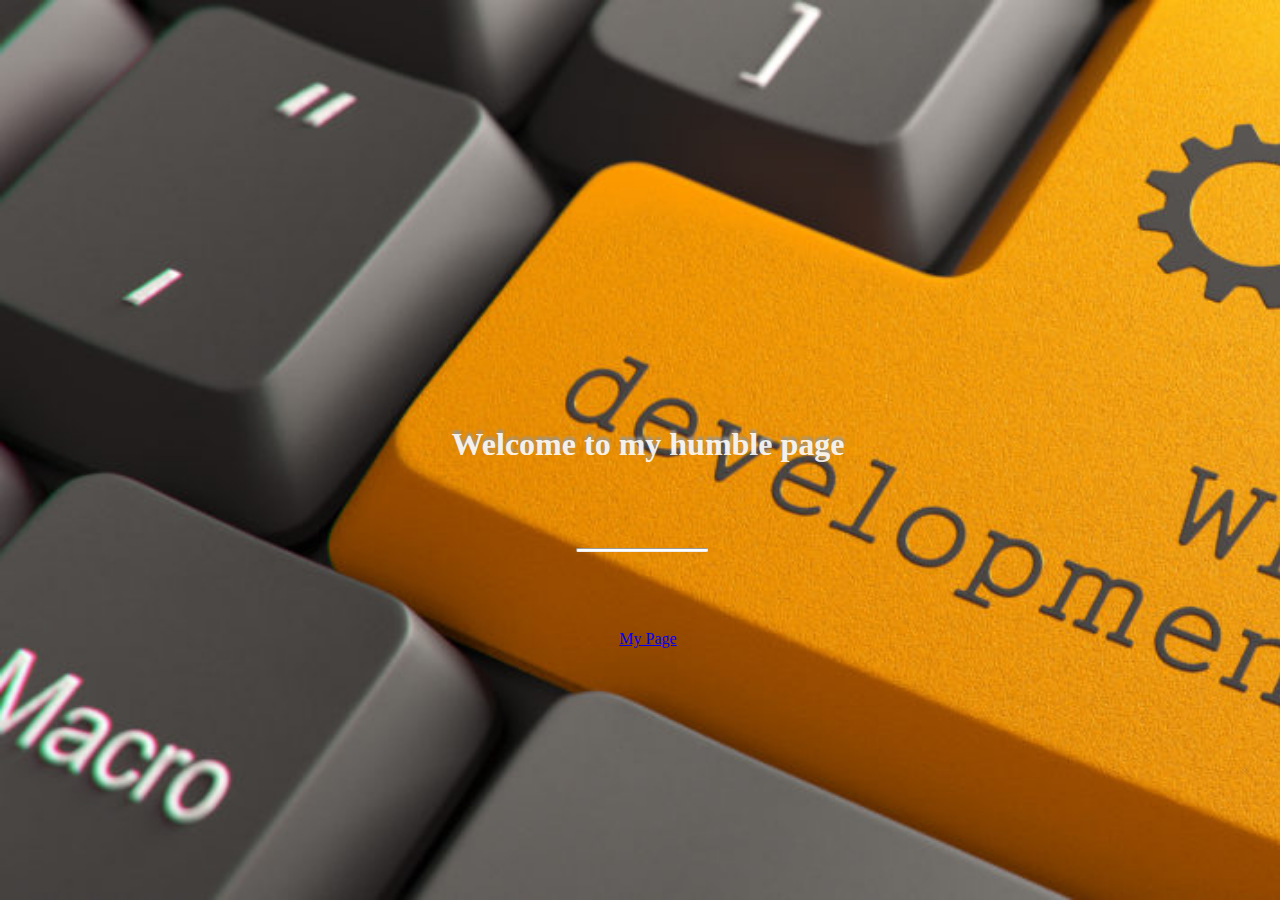
<file: Alvarez Campos/index.html>
<!DOCTYPE html>
<html lang="en">
<meta charset="utf-8">
	<head>
		<title>Landing Page</title>
		<link rel="stylesheet" href="https://stackpath.bootstrapcdn.com/bootstrap/4.1.1/css/bootstrap.min.css" integrity="sha384-WskhaSGFgHYWDcbwN70/dfYBj47jz9qbsMId/iRN3ewGhXQFZCSftd1LZCfmhktB" crossorigin="anonymous">	
		<meta name="viewport" content="width=device-width, initial-scale=1, shrink-to-fit=no">
		<link href="https://fonts.googleapis.com/css?family=Lato|Source+Sans+Pro" rel="stylesheet">
		<link rel="shortcut icon" type="image/x-icon" href="Icons/main.ico">
		<link rel="stylesheet" type="text/css" href="Css/style.css"> 
	</head>
	<body>
		<header>
			<div>				
				<h1>
					<strong class="title">Welcome to my humble page</strong>				
				</h1>
				<hr class="line">			
			</div>
			<div class="button">
				<a class="btn btn-warning" href="Html/home.html" role="button">My Page</a>
			</div>	
	  </header>
		<script src="https://code.jquery.com/jquery-3.3.1.slim.min.js" integrity="sha384-q8i/X+965DzO0rT7abK41JStQIAqVgRVzpbzo5smXKp4YfRvH+8abtTE1Pi6jizo" crossorigin="anonymous"></script>
    <script src="https://cdnjs.cloudflare.com/ajax/libs/popper.js/1.14.3/umd/popper.min.js" integrity="sha384-ZMP7rVo3mIykV+2+9J3UJ46jBk0WLaUAdn689aCwoqbBJiSnjAK/l8WvCWPIPm49" crossorigin="anonymous"></script>
    <script src="https://stackpath.bootstrapcdn.com/bootstrap/4.1.2/js/bootstrap.min.js" integrity="sha384-o+RDsa0aLu++PJvFqy8fFScvbHFLtbvScb8AjopnFD+iEQ7wo/CG0xlczd+2O/em" crossorigin="anonymous"></script>
	</body>
</html>
</file>
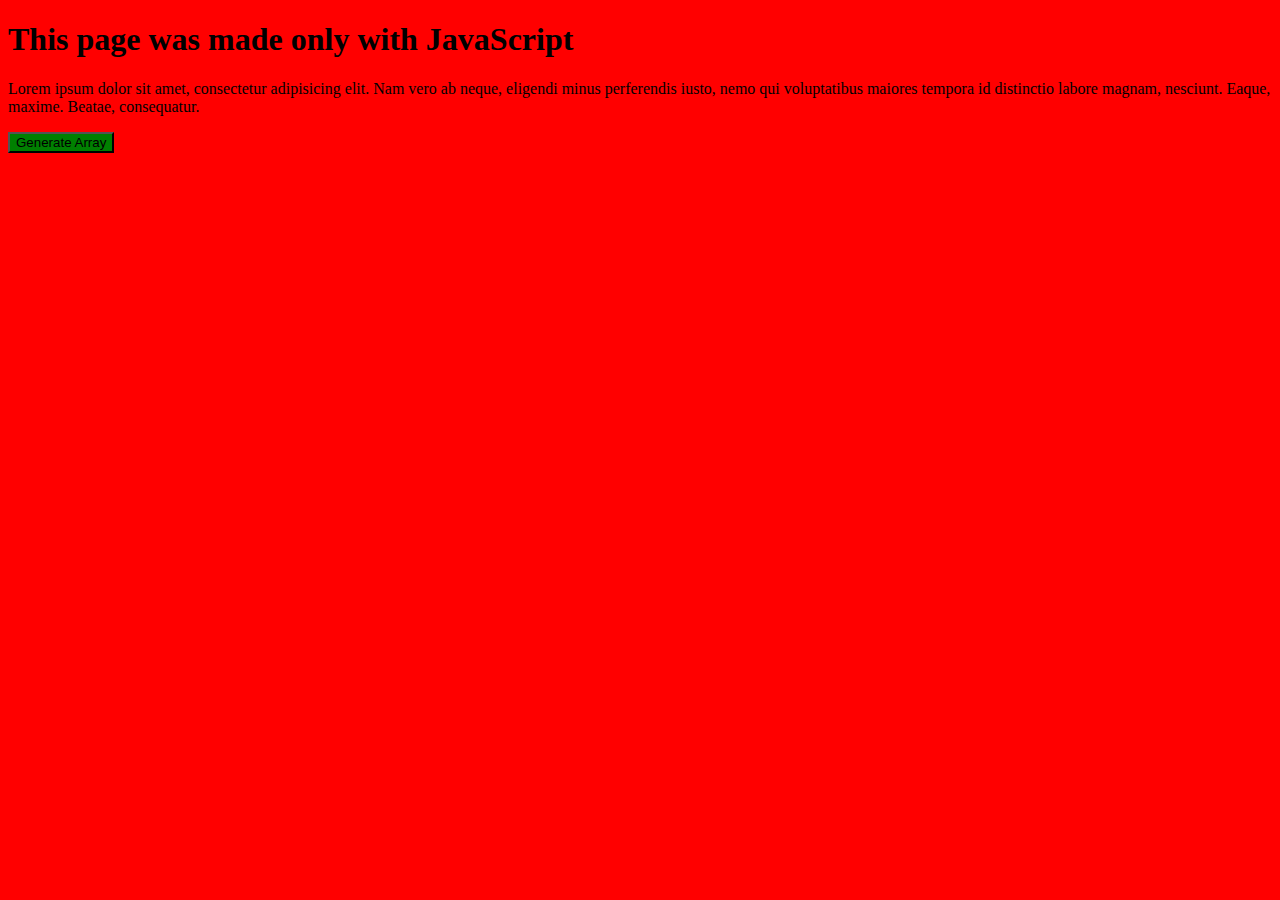
<file: Alvarez Campos Ej2/jsPage.html>
<!DOCTYPE html>
<html lang="en">
<head>
  <meta charset="UTF-8">
  <title>Document</title>
</head>
<body id= "app">  
</body>
<script>
  const h1 = document.createElement('h1');
  const title = document.createTextNode('This page was made only with JavaScript')
  h1.appendChild(title);
  const p = document.createElement('p');
  const text = document.createTextNode('Lorem ipsum dolor sit amet, consectetur adipisicing elit. Nam vero ab neque, eligendi minus perferendis iusto, nemo qui voluptatibus maiores tempora id distinctio labore magnam, nesciunt. Eaque, maxime. Beatae, consequatur.')
  p.appendChild(text);
  const button = document.createElement('button');
  const content = document.createTextNode('Generate Array');
  button.appendChild(content); 

  const array = {
    persons:[
      {name:'Carl Carson', id:1},
      {name:'Cosme Fulanito', id:2},
      {name:'Juan Topo', id:3}
    ]
  } 

  button.addEventListener("click",() =>{    
    for (let i = 0; i < array.persons.length; i++) {
      let x =document.createElement('p');
      x.innerHTML=`Name: ${array.persons[i].name} - Id: ${array.persons[i].id}`;  
      x.style.cssText = "color: blue; border: 1px solid black";     
      p.appendChild(x);
    }
  }) 
  //render + styling
  const element = document.getElementById("app");
  h1.style.textColor = 'blue';
  element.style.backgroundColor = 'red';
  button.style.backgroundColor = 'green';
  element.appendChild(h1);
  element.appendChild(p);
  element.appendChild(button);
</script>
</html>
</file>
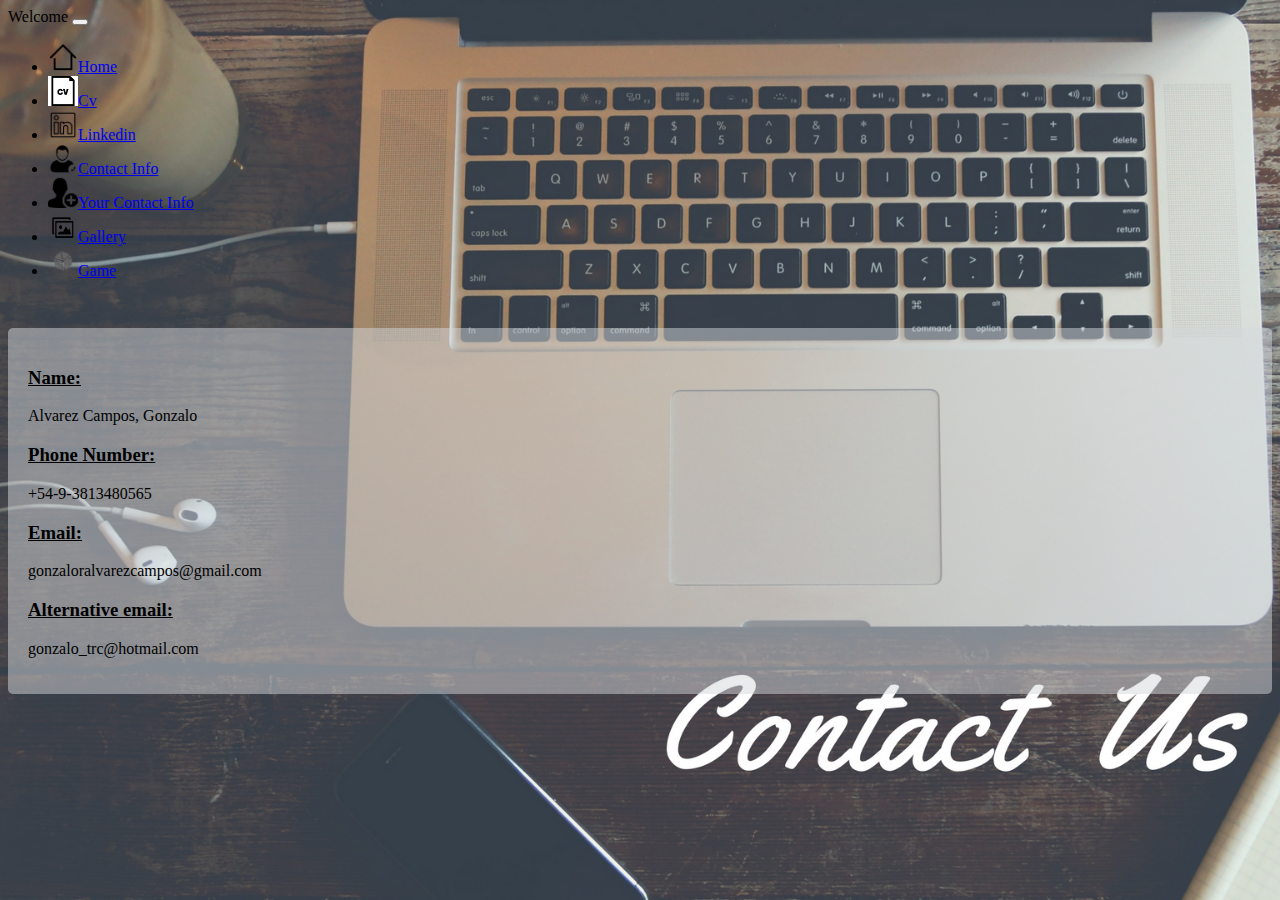
<file: Alvarez Campos/Html/contact.html>
<!DOCTYPE html>
<html lang="en">
<meta charset="utf-8">
<head>
	<title>Contact Information</title>
  <meta name="viewport" content="width=device-width, initial-scale=1, shrink-to-fit=no">
  <link rel="stylesheet" href="https://stackpath.bootstrapcdn.com/bootstrap/4.1.1/css/bootstrap.min.css" integrity="sha384-WskhaSGFgHYWDcbwN70/dfYBj47jz9qbsMId/iRN3ewGhXQFZCSftd1LZCfmhktB" crossorigin="anonymous">
  <link rel="shortcut icon" type="image/x-icon" href="../Icons/main.ico">
  <link rel="stylesheet" type="text/css" href="../Css/contact.css">
</head>
<body>
  <header>
    <!--bootstrap button-->
      <nav class="navbar navbar-expand-lg navbar-light bg-light"> 
        <a class="navbar-brand">Welcome</a>     
        <button class="navbar-toggler" type="button" data-toggle="collapse" data-target="#navbarSupportedContent" aria-controls="navbarSupportedContent" aria-expanded="false" aria-label="Toggle navigation">          
          <span class="navbar-toggler-icon"></span>
          </button>
          <div class="collapse navbar-collapse" id="navbarSupportedContent">
          <ul class="navbar-nav mr-auto">
            <li class="nav-item">
              <a class="nav-link" href="home.html">
                <img src="../Icons/houseIcon.png" width="30" height="30" title="Go to Home" name="Home">Home
              </a>
            </li>
            <li class="nav-item">
              <a class="nav-link" href="cv.html" title="Take a look at my Cv" name="Cv">
                <img src="../Icons/cvIcon.png" width="30" height="30">Cv
              </a>
            </li>
            <li class="nav-item">
              <a class="nav-link" href="https://www.linkedin.com/in/gonzaloalvarezcampos/" title="My Linkedin Profile" name="Linkedin Profile" target="_blank">
                <img src="../Icons/linkedinIcon.png" width="30" height="30">Linkedin
              </a>
            </li>
            <li class="nav-item active">
              <a class="nav-link" href="contact.html" title="Here is my contact info" name="Contact Info">
                <img src="../Icons/contactIcon.png" width="30" height="30">Contact Info
              </a>
            </li>
            <li class="nav-item">
              <a class="nav-link" href="register.html" title="Leave your contact info" name="Your Contact Info">
                <img src="../Icons/registerIcon.png" width="30" height="30">Your Contact Info
              </a>
            </li>
            <li class="nav-item">
              <a class="nav-link" href="gallery.html" title="A few photos" name="Gallery">
                <img src="../Icons/galleryIcon.png" width="30" height="30">Gallery
              </a>       
            </li>
            <li class="nav-item">
              <a class="nav-link" href="../Dices/game.html" title="Lets play a game" name="Game">
                <img src="../Icons/gameIcon.png" width="30" height="30">Game
              </a>                  
            </li>       
          </ul>
        </div>
      </nav>
      <!---->     
  </header>
  <div class="container">
    <div class="row">
      <div class="col-sm-12">
        <h3>Name:</h3>
        <p>Alvarez Campos, Gonzalo</p>        
      </div>
      <div class="col-sm-12">
        <h3>Phone Number:</h3>
        <p>+54-9-3813480565</p>
      </div>
      <div class="col-sm-12">
        <h3>Email:</h3>
        <p>gonzaloralvarezcampos@gmail.com</p>
      </div>
      <div class="col-sm-12">
        <h3>Alternative email:</h3>
        <p>gonzalo_trc@hotmail.com</p>
      </div>
    </div>    
  </div>  
  <script src="https://code.jquery.com/jquery-3.3.1.slim.min.js" integrity="sha384-q8i/X+965DzO0rT7abK41JStQIAqVgRVzpbzo5smXKp4YfRvH+8abtTE1Pi6jizo" crossorigin="anonymous"></script>
  <script src="https://cdnjs.cloudflare.com/ajax/libs/popper.js/1.14.3/umd/popper.min.js" integrity="sha384-ZMP7rVo3mIykV+2+9J3UJ46jBk0WLaUAdn689aCwoqbBJiSnjAK/l8WvCWPIPm49" crossorigin="anonymous"></script>
  <script src="https://stackpath.bootstrapcdn.com/bootstrap/4.1.2/js/bootstrap.min.js" integrity="sha384-o+RDsa0aLu++PJvFqy8fFScvbHFLtbvScb8AjopnFD+iEQ7wo/CG0xlczd+2O/em" crossorigin="anonymous"></script>
</body>
</html>
</file>
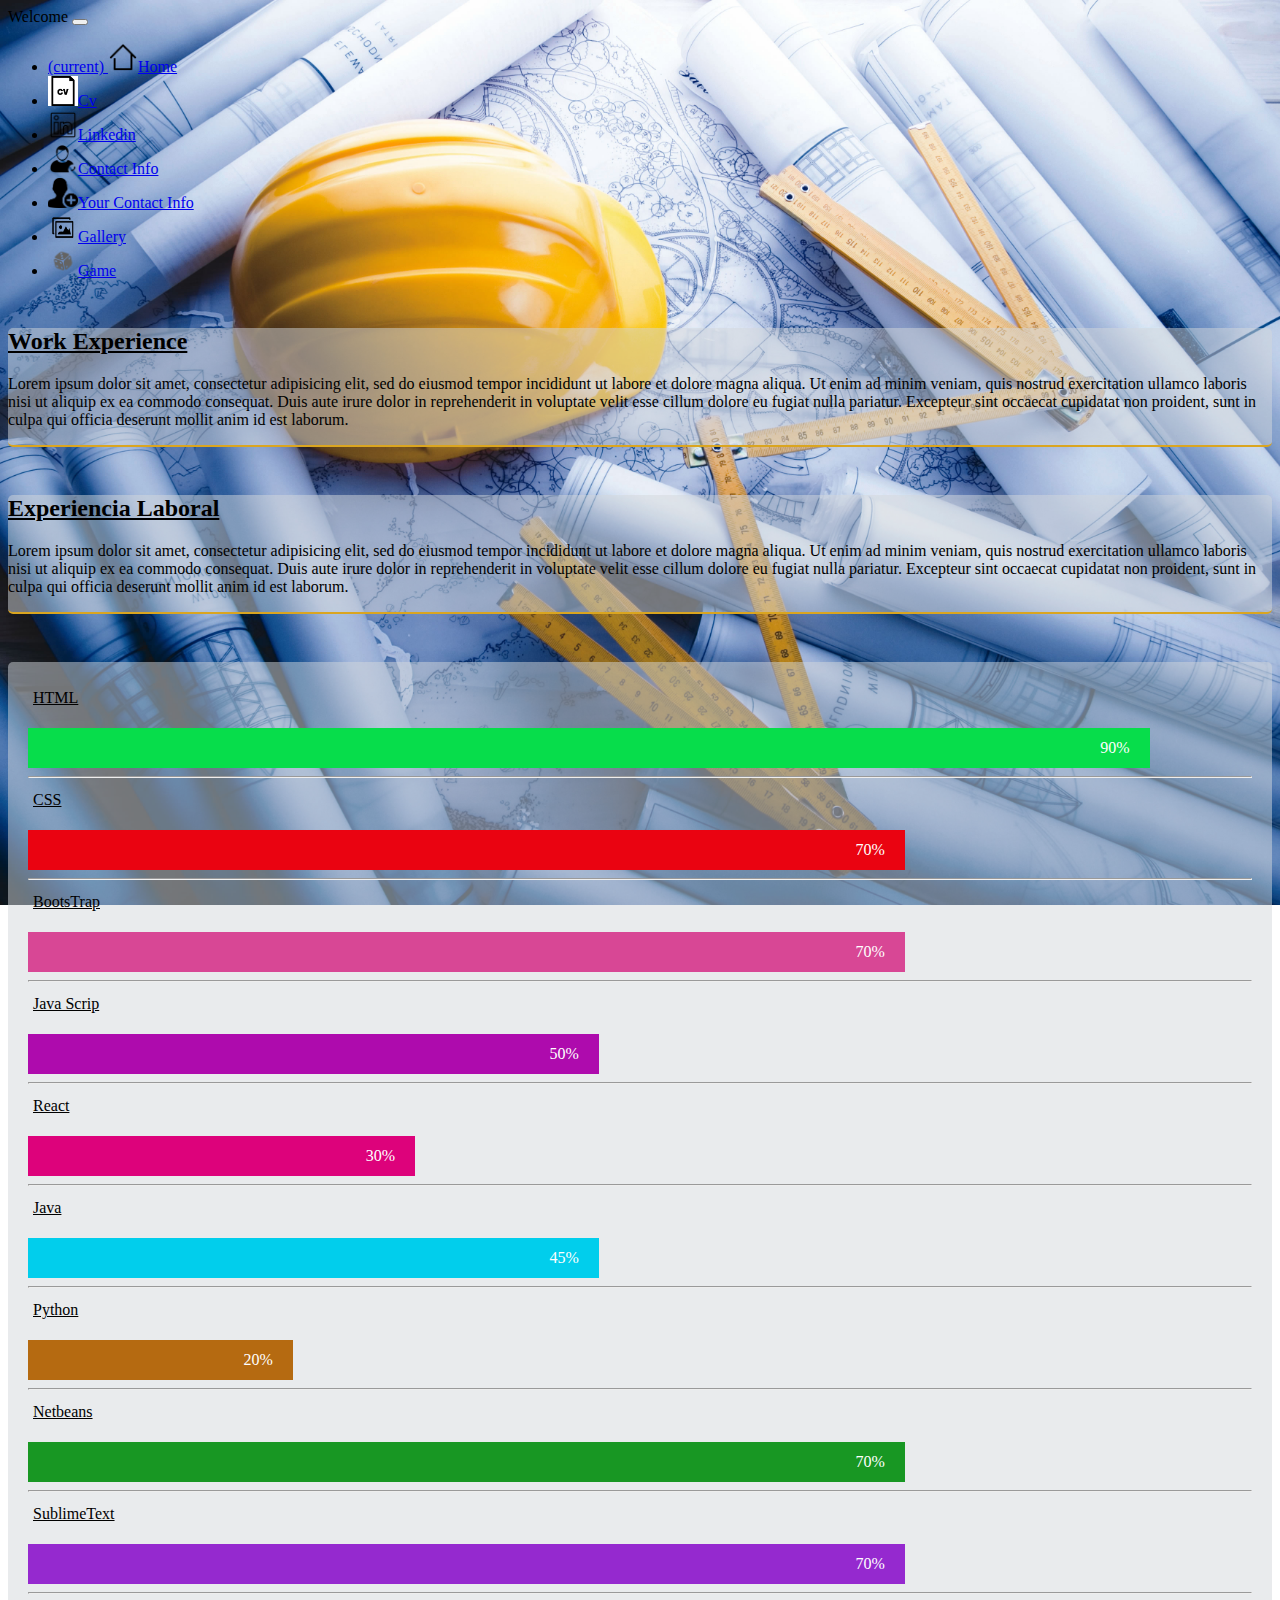
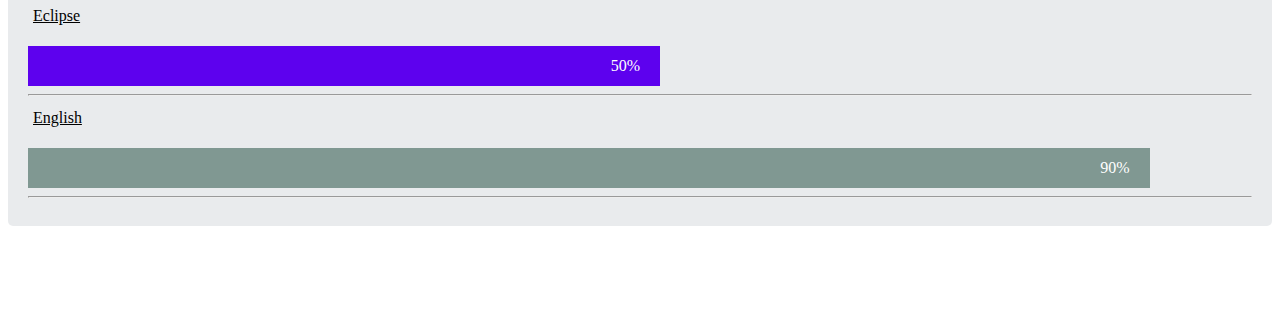
<file: Alvarez Campos/Html/cv.html>
<!DOCTYPE html>
<html lang="en">
<meta charset="utf-8">
<head>
	<title>My Cv</title>
	<meta name="viewport" content="width=device-width, initial-scale=1, shrink-to-fit=no">
	<link rel="stylesheet" href="https://stackpath.bootstrapcdn.com/bootstrap/4.1.1/css/bootstrap.min.css" integrity="sha384-WskhaSGFgHYWDcbwN70/dfYBj47jz9qbsMId/iRN3ewGhXQFZCSftd1LZCfmhktB" crossorigin="anonymous">
  <link rel="shortcut icon" type="image/x-icon" href="../Icons/main.ico">
	<link rel="stylesheet" type="text/css" href="../Css/cvStyle.css">
</head>
<body>	
	<header><!--used in html5, gives order and structure to the code-->
			<!--bootstrap button-->
			<nav class="navbar navbar-expand-lg navbar-light bg-light">	
				<a class="navbar-brand">Welcome</a>			
				<button class="navbar-toggler" type="button" data-toggle="collapse" data-target="#navbarSupportedContent" aria-controls="navbarSupportedContent" aria-expanded="false" aria-label="Toggle navigation">
			    <span class="navbar-toggler-icon"></span>
			  	</button>

			  	<div class="collapse navbar-collapse" id="navbarSupportedContent">
			    <ul class="navbar-nav mr-auto">
			      <li class="nav-item">
			        <a class="nav-link" href="home.html"><span class="sr-only">(current)</span>
			        	<img src="../Icons/houseIcon.png" width="30" height="30" title="Go to Home" name="Home">Home
			        </a>
			      </li>
			      <li class="nav-item active">
			        <a class="nav-link" href="cv.html" title="Take a look at my Cv" name="Cv">
			        	<img src="../Icons/cvIcon.png" width="30" height="30">Cv
			        </a>
			      </li>
			      <li class="nav-item">
			        <a class="nav-link" href="https://www.linkedin.com/in/gonzaloalvarezcampos/" title="My Linkedin Profile" name="Linkedin Profile" target="_blank">
			        	<img src="../Icons/linkedinIcon.png" width="30" height="30">Linkedin
			        </a>
			      </li>
			      <li class="nav-item">
			        <a class="nav-link" href="contact.html" title="Here is my contact info" name="Contact Info">
			        	<img src="../Icons/contactIcon.png" width="30" height="30">Contact Info
			        </a>
			      </li>
			      <li class="nav-item">
			        <a class="nav-link" href="register.html" title="Leave your contact info" name="Your Contact Info">
			        	<img src="../Icons/registerIcon.png" width="30" height="30">Your Contact Info
			        </a>
			       </li>
			      <li class="nav-item">
			        <a class="nav-link" href="gallery.html" title="A few photos" name="Gallery">
			        	<img src="../Icons/galleryIcon.png" width="30" height="30">Gallery
			        </a>	      
			      </li>
			      <li class="nav-item">
			        <a class="nav-link" href="../Dices/game.html" title="Lets play a game" name="Game">
			        	<img src="../Icons/gameIcon.png" width="30" height="30">Game
			        </a>			            
			      </li>	      
			    </ul>			    
			  </div>
			</nav>
			<!---->			
	</header>		
	<div class="container">
		<div class="row" id="row1">
			<div class="col-12">
				<article>
					<h2>Work Experience</h2>
					<p>
						Lorem ipsum dolor sit amet, consectetur adipisicing elit, sed do eiusmod
						tempor incididunt ut labore et dolore magna aliqua. Ut enim ad minim veniam,
						quis nostrud exercitation ullamco laboris nisi ut aliquip ex ea commodo
						consequat. Duis aute irure dolor in reprehenderit in voluptate velit esse
						cillum dolore eu fugiat nulla pariatur. Excepteur sint occaecat cupidatat non
						proident, sunt in culpa qui officia deserunt mollit anim id est laborum.
					</p>
				</article>				
			</div>
		</div>
		<div class="row" id="row2">
			<div class="col-12">
				<article>
					<h2>Experiencia Laboral</h2>
					<p>
						Lorem ipsum dolor sit amet, consectetur adipisicing elit, sed do eiusmod
						tempor incididunt ut labore et dolore magna aliqua. Ut enim ad minim veniam,
						quis nostrud exercitation ullamco laboris nisi ut aliquip ex ea commodo
						consequat. Duis aute irure dolor in reprehenderit in voluptate velit esse
						cillum dolore eu fugiat nulla pariatur. Excepteur sint occaecat cupidatat non
						proident, sunt in culpa qui officia deserunt mollit anim id est laborum.
					</p>
				</article>
			</div>			
		</div>
	</div>	
	<div class="container" id="bar">
		<p>HTML</p>		
		<div class="container">
			<div class="skills html">90%</div>
		</div>
		<hr>
		<p>CSS</p>	
		<div class="container">
			<div class="skills css">70%</div>
		</div>
		<hr>
		<p>BootsTrap</p>		
		<div class="container">
			<div class="skills boots">70%</div>
		</div>
		<hr>
		<p>Java Scrip</p>
		<div class="container">
			<div class="skills js">50%</div>
		</div>
		<hr>
		<p>React</p>
		<div class="container">
			<div class="skills react">30%</div>
		</div>
		<hr>
		<p>Java</p>
		<div class="container">
			<div class="skills java">45%</div>
		</div>
		<hr>
	    <p>Python</p>
	    <div class="container">
	      <div class="skills python">20%</div>      
	    </div>
	    <hr>
		<p>Netbeans</p>
		<div class="container">
			<div class="skills netbeans">70%</div>
		</div>
		<hr>
		<p>SublimeText</p>
		<div class="container">
			<div class="skills sublimetext">70%</div>
		</div>
		<hr>
		<p>Eclipse</p>
		<div class="container">
			<div class="skills eclipse">50%</div>
		</div>
		<hr>
	    <p>English</p>
	    <div class="container">
	      <div class="skills english">90%</div>      
	    </div>
	    <hr>
	</div>
	<footer>
		<p>Gonzalo Alvarez Campos - 2018</p>
	</footer>
	<script src="https://code.jquery.com/jquery-3.3.1.slim.min.js" integrity="sha384-q8i/X+965DzO0rT7abK41JStQIAqVgRVzpbzo5smXKp4YfRvH+8abtTE1Pi6jizo" crossorigin="anonymous"></script>
  <script src="https://cdnjs.cloudflare.com/ajax/libs/popper.js/1.14.3/umd/popper.min.js" integrity="sha384-ZMP7rVo3mIykV+2+9J3UJ46jBk0WLaUAdn689aCwoqbBJiSnjAK/l8WvCWPIPm49" crossorigin="anonymous"></script>
  <script src="https://stackpath.bootstrapcdn.com/bootstrap/4.1.2/js/bootstrap.min.js" integrity="sha384-o+RDsa0aLu++PJvFqy8fFScvbHFLtbvScb8AjopnFD+iEQ7wo/CG0xlczd+2O/em" crossorigin="anonymous"></script>	
</body>
</html>
</file>
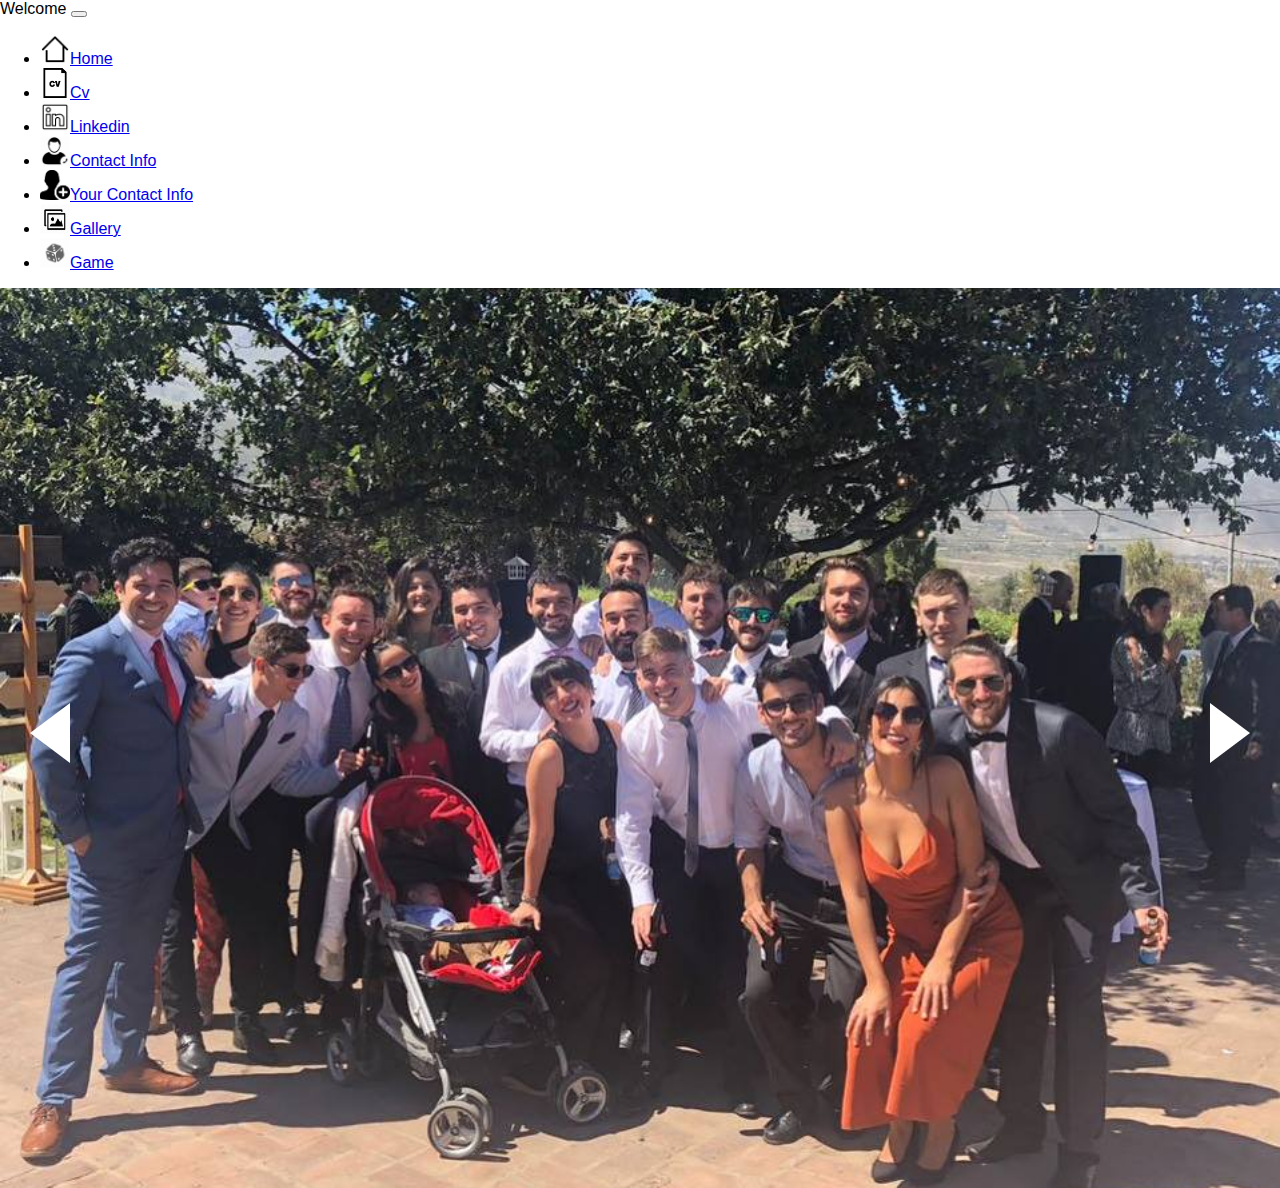
<file: Alvarez Campos/Html/gallery.html>
<!DOCTYPE html>
<html lang="en">
<meta charset="utf-8">
<head>
	<title>My Photos</title>
	<meta name="viewport" content="width=device-width, initial-scale=1, shrink-to-fit=no">
  <link rel="stylesheet" href="https://stackpath.bootstrapcdn.com/bootstrap/4.1.1/css/bootstrap.min.css" integrity="sha384-WskhaSGFgHYWDcbwN70/dfYBj47jz9qbsMId/iRN3ewGhXQFZCSftd1LZCfmhktB" crossorigin="anonymous">
  <link rel="shortcut icon" type="image/x-icon" href="../Icons/main.ico">
  <link rel="stylesheet" type="text/css" href="../Css/gallery.css">
</head>
<body>
  <header><!--used in html5, gives order and structure to the code-->
      <!--bootstrap button-->
      <nav class="navbar navbar-expand-lg sticky-top navbar-light bg-light"> 
        <a class="navbar-brand">Welcome</a>     
        <button class="navbar-toggler" type="button" data-toggle="collapse" data-target="#navbarSupportedContent" aria-controls="navbarSupportedContent" aria-expanded="false" aria-label="Toggle navigation">          
          <span class="navbar-toggler-icon"></span>
          </button>
          <div class="collapse navbar-collapse" id="navbarSupportedContent">
          <ul class="navbar-nav mr-auto">
            <li class="nav-item">
              <a class="nav-link" href="home.html">
                <img src="../Icons/houseIcon.png" width="30" height="30" title="Go to Home" name="Home">Home
              </a>
            </li>
            <li class="nav-item">
              <a class="nav-link" href="cv.html" title="Take a look at my Cv" name="Cv">
                <img src="../Icons/cvIcon.png" width="30" height="30">Cv
              </a>
            </li>
            <li class="nav-item">
              <a class="nav-link" href="https://www.linkedin.com/in/gonzaloalvarezcampos/" title="My Linkedin Profile" name="Linkedin Profile" target="_blank">
                <img src="../Icons/linkedinIcon.png" width="30" height="30">Linkedin
              </a>
            </li>
            <li class="nav-item">
              <a class="nav-link" href="contact.html" title="Here is my contact info" name="Contact Info">
                <img src="../Icons/contactIcon.png" width="30" height="30">Contact Info
              </a>
            </li>
            <li class="nav-item">
              <a class="nav-link" href="register.html" title="Leave your contact info" name="Your Contact Info">
                <img src="../Icons/registerIcon.png" width="30" height="30">Your Contact Info
              </a>
            </li>
            <li class="nav-item active">
              <a class="nav-link" href="gallery.html" title="A few photos" name="Gallery">
                <img src="../Icons/galleryIcon.png" width="30" height="30">Gallery
              </a>                   
            </li>
            <li class="nav-item">
              <a class="nav-link" href="../Dices/game.html" title="Lets play a game" name="Game">
                <img src="../Icons/gameIcon.png" width="30" height="30">Game
              </a>                  
            </li>       
          </ul>
        </div>
      </nav>
      <!---->      
  </header>
  <div class="wrap">
    <div id="arrow-left" class="arrow"></div>
      <div id="slider">
        <div class="slide slide1">
          <div class="slide-content">        
          </div>
        </div>        
        <div class="slide slide3">
          <div class="slide-content">        
          </div>
        </div>
        <div class="slide slide4">
          <div class="slide-content">
          </div>
        </div>
      </div>
    <div id="arrow-right" class="arrow"></div>
  </div>   
  <script src="https://code.jquery.com/jquery-3.3.1.slim.min.js" integrity="sha384-q8i/X+965DzO0rT7abK41JStQIAqVgRVzpbzo5smXKp4YfRvH+8abtTE1Pi6jizo" crossorigin="anonymous"></script>
  <script src="https://cdnjs.cloudflare.com/ajax/libs/popper.js/1.14.3/umd/popper.min.js" integrity="sha384-ZMP7rVo3mIykV+2+9J3UJ46jBk0WLaUAdn689aCwoqbBJiSnjAK/l8WvCWPIPm49" crossorigin="anonymous"></script>
  <script src="https://stackpath.bootstrapcdn.com/bootstrap/4.1.2/js/bootstrap.min.js" integrity="sha384-o+RDsa0aLu++PJvFqy8fFScvbHFLtbvScb8AjopnFD+iEQ7wo/CG0xlczd+2O/em" crossorigin="anonymous"></script>
  <script type="text/javascript" src="../Js/gallery.js"></script>
</body>
</html>
</file>
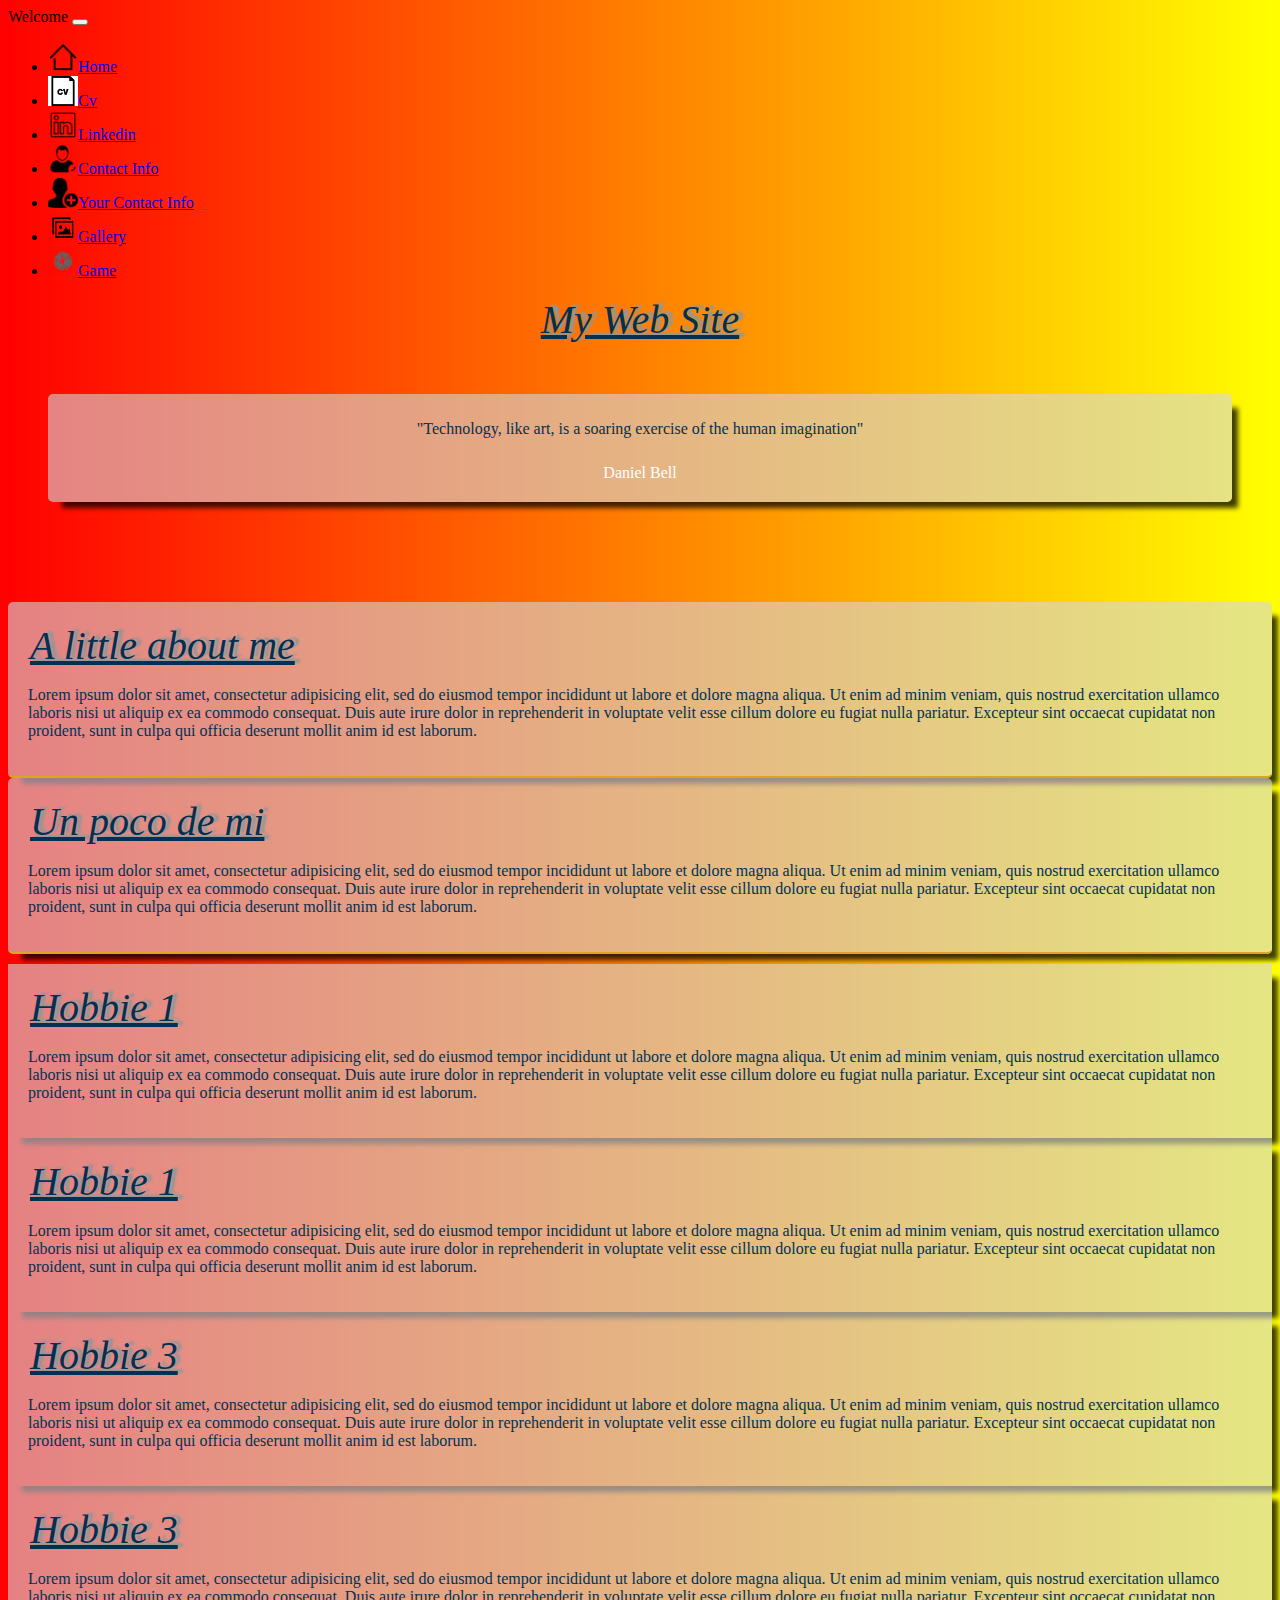
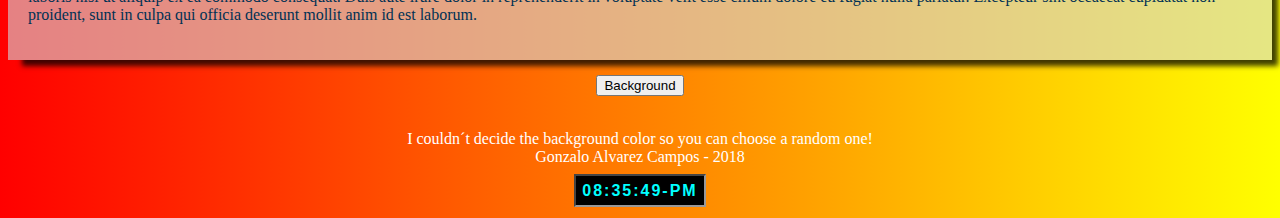
<file: Alvarez Campos/Html/home.html>
<!DOCTYPE html>
<html lang="en">
<meta charset="utf-8">
<head>
	<meta name="viewport" content="width=device-width, initial-scale=1, shrink-to-fit=no">
	<link rel="stylesheet" href="https://stackpath.bootstrapcdn.com/bootstrap/4.1.1/css/bootstrap.min.css" integrity="sha384-WskhaSGFgHYWDcbwN70/dfYBj47jz9qbsMId/iRN3ewGhXQFZCSftd1LZCfmhktB" crossorigin="anonymous">
  <link rel="shortcut icon" type="image/x-icon" href="../Icons/main.ico">
	<link rel="stylesheet" type="text/css" href="../Css/home.css">
	<title>Welcome to my Page</title>
</head>
<body id="gradient">
	<header><!--used in html5, gives order and structure to the code-->
			<!--bootstrap button-->
			<nav class="navbar navbar-expand-lg navbar-light bg-light">	
				<a class="navbar-brand">Welcome</a>			
				<button class="navbar-toggler" type="button" data-toggle="collapse" data-target="#navbarSupportedContent" aria-controls="navbarSupportedContent" aria-expanded="false" aria-label="Toggle navigation">					
			    <span class="navbar-toggler-icon"></span>
			  	</button>

			  	<div class="collapse navbar-collapse" id="navbarSupportedContent">
			    <ul class="navbar-nav mr-auto">
			      <li class="nav-item active">
			        <a class="nav-link" href="home.html">
			        	<img src="../Icons/houseIcon.png" width="30" height="30" title="Go to Home" name="Home">Home
			        </a>
			      </li>
			      <li class="nav-item">
			        <a class="nav-link" href="cv.html" title="Take a look at my Cv" name="Cv">
			        	<img src="../Icons/cvIcon.png" width="30" height="30">Cv
			        </a>
			      </li>
			      <li class="nav-item">
			        <a class="nav-link" href="https://www.linkedin.com/in/gonzaloalvarezcampos/" title="My Linkedin Profile" name="Linkedin Profile" target="_blank">
			        	<img src="../Icons/linkedinIcon.png" width="30" height="30">Linkedin
			        </a>
			      </li>
			      <li class="nav-item">
			        <a class="nav-link" href="contact.html" title="Here is my contact info" name="Contact Info">
			        	<img src="../Icons/contactIcon.png" width="30" height="30">Contact Info
			        </a>
			      </li>
			      <li class="nav-item">
			        <a class="nav-link" href="register.html" title="Leave your contact info" name="Your Contact Info">
			        	<img src="../Icons/registerIcon.png" width="30" height="30">Your Contact Info
			        </a>
			       </li>	
			      <li class="nav-item">
			        <a class="nav-link" href="gallery.html" title="A few photos" name="Gallery">
			        	<img src="../Icons/galleryIcon.png" width="30" height="30">Gallery
			        </a>			            
			      </li>
			      <li class="nav-item">
			        <a class="nav-link" href="../Dices/game.html" title="Lets play a game" name="Game">
			        	<img src="../Icons/gameIcon.png" width="30" height="30">Game
			        </a>			            
			      </li>	      
			    </ul>			    
			  </div>
			</nav>
			<!---->
			<h1>My Web Site</h1>
	</header>
	<!--container class, sets up the layout-->
  <div class="container blockquote" id="quote">
    <blockquote>
      <p>"Technology, like art, is a soaring exercise of the human imagination"</p>
      <footer class="blockquote-footer">Daniel Bell</footer>
    </blockquote>      
  </div>
	<div class="container" id="main">
		<!--creates the first row, with x numbers of columns inside-->
		<div class="row" id="row1">
			<!--extra small grid with 6 columns-->
			<div class="col-ms-12 col-md-6"> 
				<article id="article1">
					<h2>A little about me</h2>
					<p>
						Lorem ipsum dolor sit amet, consectetur adipisicing elit, sed do eiusmod
						tempor incididunt ut labore et dolore magna aliqua. Ut enim ad minim veniam,
						quis nostrud exercitation ullamco laboris nisi ut aliquip ex ea commodo
						consequat. Duis aute irure dolor in reprehenderit in voluptate velit esse
						cillum dolore eu fugiat nulla pariatur. Excepteur sint occaecat cupidatat non
						proident, sunt in culpa qui officia deserunt mollit anim id est laborum.
					</p>
				</article>
			</div>
			<div class="col-ms-12 col-md-6">
				<article id="article2">
					<h2>Un poco de mi</h2>
					<p>
						Lorem ipsum dolor sit amet, consectetur adipisicing elit, sed do eiusmod
						tempor incididunt ut labore et dolore magna aliqua. Ut enim ad minim veniam,
						quis nostrud exercitation ullamco laboris nisi ut aliquip ex ea commodo
						consequat. Duis aute irure dolor in reprehenderit in voluptate velit esse
						cillum dolore eu fugiat nulla pariatur. Excepteur sint occaecat cupidatat non
						proident, sunt in culpa qui officia deserunt mollit anim id est laborum.
					</p>						
				</article>
			</div>
		</div>
			<!--Second Row for hobies-->
			<div class="row" id="row2">
				<div class="col-12 col-md-3">
					<article>
						<h3>Hobbie 1</h3>
						<p>
							Lorem ipsum dolor sit amet, consectetur adipisicing elit, sed do eiusmod
							tempor incididunt ut labore et dolore magna aliqua. Ut enim ad minim veniam,
							quis nostrud exercitation ullamco laboris nisi ut aliquip ex ea commodo
							consequat. Duis aute irure dolor in reprehenderit in voluptate velit esse
							cillum dolore eu fugiat nulla pariatur. Excepteur sint occaecat cupidatat non
							proident, sunt in culpa qui officia deserunt mollit anim id est laborum.
						</p>
					</article>					
				</div>
				<div class="col-12 col-md-3">
					<article>
						<h3>Hobbie 1</h3>
						<p>
							Lorem ipsum dolor sit amet, consectetur adipisicing elit, sed do eiusmod
							tempor incididunt ut labore et dolore magna aliqua. Ut enim ad minim veniam,
							quis nostrud exercitation ullamco laboris nisi ut aliquip ex ea commodo
							consequat. Duis aute irure dolor in reprehenderit in voluptate velit esse
							cillum dolore eu fugiat nulla pariatur. Excepteur sint occaecat cupidatat non
							proident, sunt in culpa qui officia deserunt mollit anim id est laborum.
						</p>
					</article>					
				</div>
				<div class="col-12 col-md-3">
					<article>
						<h3>Hobbie 3</h3>
						<p>
							Lorem ipsum dolor sit amet, consectetur adipisicing elit, sed do eiusmod
							tempor incididunt ut labore et dolore magna aliqua. Ut enim ad minim veniam,
							quis nostrud exercitation ullamco laboris nisi ut aliquip ex ea commodo
							consequat. Duis aute irure dolor in reprehenderit in voluptate velit esse
							cillum dolore eu fugiat nulla pariatur. Excepteur sint occaecat cupidatat non
							proident, sunt in culpa qui officia deserunt mollit anim id est laborum.
						</p>
					</article>					
				</div>
				<div class="col-12 col-md-3">
					<article>
						<h3>Hobbie 3</h3>
						<p>
							Lorem ipsum dolor sit amet, consectetur adipisicing elit, sed do eiusmod
							tempor incididunt ut labore et dolore magna aliqua. Ut enim ad minim veniam,
							quis nostrud exercitation ullamco laboris nisi ut aliquip ex ea commodo
							consequat. Duis aute irure dolor in reprehenderit in voluptate velit esse
							cillum dolore eu fugiat nulla pariatur. Excepteur sint occaecat cupidatat non
							proident, sunt in culpa qui officia deserunt mollit anim id est laborum.
						</p>
					</article>					
				</div>
			</div>		
	</div>	
	<div class="container">		
		<footer class="col-12">
			<button id="Background" type="button" class="btn btn-warning btn-md">Background</button>
			<p>
			  <br>
			  I couldn´t decide the background color so you can choose a random one!
			  <br>
			  Gonzalo Alvarez Campos - 2018
			</p>
			<div id=clockDisplay class="clockStyle">
	    </div>
		</footer>
	</div>
	<script src="https://code.jquery.com/jquery-3.3.1.slim.min.js" integrity="sha384-q8i/X+965DzO0rT7abK41JStQIAqVgRVzpbzo5smXKp4YfRvH+8abtTE1Pi6jizo" crossorigin="anonymous"></script>
  <script src="https://cdnjs.cloudflare.com/ajax/libs/popper.js/1.14.3/umd/popper.min.js" integrity="sha384-ZMP7rVo3mIykV+2+9J3UJ46jBk0WLaUAdn689aCwoqbBJiSnjAK/l8WvCWPIPm49" crossorigin="anonymous"></script>
  <script src="https://stackpath.bootstrapcdn.com/bootstrap/4.1.2/js/bootstrap.min.js" integrity="sha384-o+RDsa0aLu++PJvFqy8fFScvbHFLtbvScb8AjopnFD+iEQ7wo/CG0xlczd+2O/em" crossorigin="anonymous"></script>
	<script type="text/javascript" src="../Js/home.js"></script>	
</body>
</html>
</file>
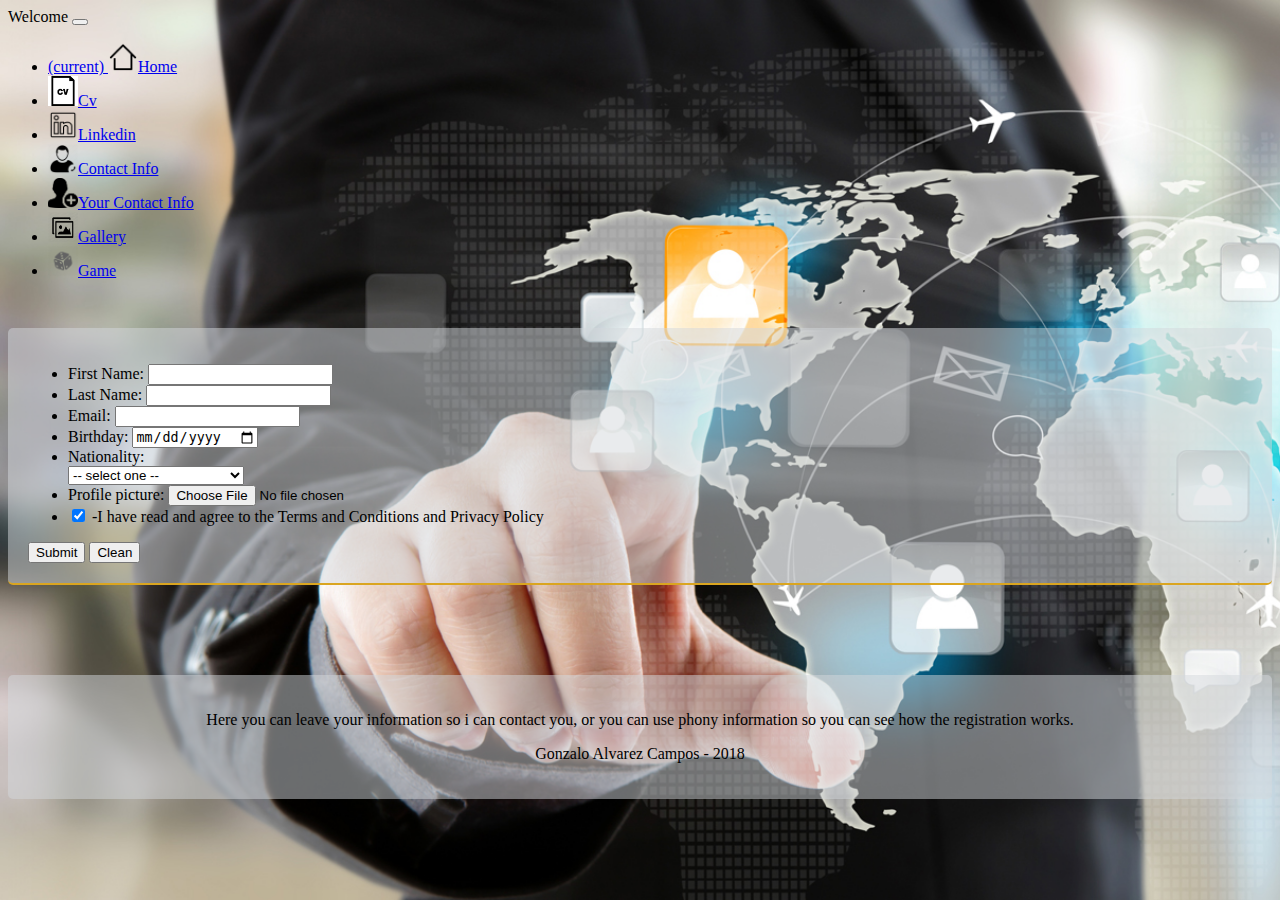
<file: Alvarez Campos/Html/register.html>
<!DOCTYPE html>
<html lang="en">
<meta charset="utf-8">
<head>
	<title>Register</title>
	<meta name="viewport" content="width=device-width, initial-scale=1, shrink-to-fit=no">
  <link rel="stylesheet" href="https://stackpath.bootstrapcdn.com/bootstrap/4.1.1/css/bootstrap.min.css" integrity="sha384-WskhaSGFgHYWDcbwN70/dfYBj47jz9qbsMId/iRN3ewGhXQFZCSftd1LZCfmhktB" crossorigin="anonymous">
  <link rel="shortcut icon" type="image/x-icon" href="../Icons/main.ico">
  <link rel="stylesheet" type="text/css" href="../Css/register.css">
</head>
<body>
	<header>
		<nav class="navbar navbar-expand-lg navbar-light bg-light">	
				<a class="navbar-brand">Welcome</a>			
				<button class="navbar-toggler" type="button" data-toggle="collapse" data-target="#navbarSupportedContent" aria-controls="navbarSupportedContent" aria-expanded="false" aria-label="Toggle navigation">					
			    <span class="navbar-toggler-icon"></span>
			  	</button>
			  	<div class="collapse navbar-collapse" id="navbarSupportedContent">
			    <ul class="navbar-nav mr-auto">
			      <li class="nav-item">
			        <a class="nav-link" href="home.html"><span class="sr-only">(current)</span>
			        	<img src="../Icons/houseIcon.png" width="30" height="30" title="Go to Home" name="Home">Home
			        </a>
			      </li>
			      <li class="nav-item">
			        <a class="nav-link" href="cv.html" title="Take a look at my Cv" name="Cv">
			        	<img src="../Icons/cvIcon.png" width="30" height="30">Cv
			        </a>
			      </li>
			      <li class="nav-item">
			        <a class="nav-link" href="https://www.linkedin.com/in/gonzaloalvarezcampos/" title="My Linkedin Profile" name="Linkedin Profile" target="_blank">
			        	<img src="../Icons/linkedinIcon.png" width="30" height="30">Linkedin
			        </a>
			      </li>
			      <li class="nav-item">
			        <a class="nav-link" href="contact.html" title="Here is my contact info" name="Contact Info">
			        	<img src="../Icons/contactIcon.png" width="30" height="30">Contact Info
			        </a>
			      </li>
			      <li class="nav-item active">
			        <a class="nav-link" href="register.html" title="Leave your contact info" name="Your Contact Info">
			        	<img src="../Icons/registerIcon.png" width="30" height="30">Your Contact Info
			        </a>
                  </li>
			      <li class="nav-item">
			        <a class="nav-link" href="gallery.html" title="A few photos" name="Gallery">
			        	<img src="../Icons/galleryIcon.png" width="30" height="30">Gallery
			        </a>			      	      
			      </li>	
            <li class="nav-item">
              <a class="nav-link" href="../Dices/game.html" title="Lets play a game" name="Game">
                <img src="../Icons/gameIcon.png" width="30" height="30">Game
              </a>                  
            </li>      
			    </ul>
			  </div>
			</nav>
			<!---->			
	</header>
	<div class="container" id="main">
		<div class="row">
			<div class="col-sm-12">
      <form method="GET" id="myform">				
          <ul>
            <li>
              <label>
              First Name: <input type="text" name="firstname" required="true" id="name">
              </label>
            </li>
            <li>
              <label>
              Last Name: <input type="text" name="lastname" required="true" id="lname">
              </label>
            </li>
            <li>
              <label>
              Email: <input type="Email" name="email" required="true" id="mail">    
              </label>
            </li>
            <li>
              <label>
              Birthday: <input type="date" name="birthday" required="true" id="bday">
              </label>
            </li>            
            <li>
              <label>
              Nationality:<br>
              <select name="nationality" id="nat">
                <option value="">-- select one --</option>
                <option value="afghan">Afghan</option>
                <option value="albanian">Albanian</option>
                <option value="algerian">Algerian</option>
                <option value="american">American</option>
                <option value="andorran">Andorran</option>
                <option value="angolan">Angolan</option>
                <option value="antiguans">Antiguans</option>
                <option value="argentinean">Argentinean</option>
                <option value="armenian">Armenian</option>
                <option value="australian">Australian</option>
                <option value="austrian">Austrian</option>
                <option value="azerbaijani">Azerbaijani</option>
                <option value="bahamian">Bahamian</option>
                <option value="bahraini">Bahraini</option>
                <option value="bangladeshi">Bangladeshi</option>
                <option value="barbadian">Barbadian</option>
                <option value="barbudans">Barbudans</option>
                <option value="batswana">Batswana</option>
                <option value="belarusian">Belarusian</option>
                <option value="belgian">Belgian</option>
                <option value="belizean">Belizean</option>
                <option value="beninese">Beninese</option>
                <option value="bhutanese">Bhutanese</option>
                <option value="bolivian">Bolivian</option>
                <option value="bosnian">Bosnian</option>
                <option value="brazilian">Brazilian</option>
                <option value="british">British</option>
                <option value="bruneian">Bruneian</option>
                <option value="bulgarian">Bulgarian</option>
                <option value="burkinabe">Burkinabe</option>
                <option value="burmese">Burmese</option>
                <option value="burundian">Burundian</option>
                <option value="cambodian">Cambodian</option>
                <option value="cameroonian">Cameroonian</option>
                <option value="canadian">Canadian</option>
                <option value="cape verdean">Cape Verdean</option>
                <option value="central african">Central African</option>
                <option value="chadian">Chadian</option>
                <option value="chilean">Chilean</option>
                <option value="chinese">Chinese</option>
                <option value="colombian">Colombian</option>
                <option value="comoran">Comoran</option>
                <option value="congolese">Congolese</option>
                <option value="costa rican">Costa Rican</option>
                <option value="croatian">Croatian</option>
                <option value="cuban">Cuban</option>
                <option value="cypriot">Cypriot</option>
                <option value="czech">Czech</option>
                <option value="danish">Danish</option>
                <option value="djibouti">Djibouti</option>
                <option value="dominican">Dominican</option>
                <option value="dutch">Dutch</option>
                <option value="east timorese">East Timorese</option>
                <option value="ecuadorean">Ecuadorean</option>
                <option value="egyptian">Egyptian</option>
                <option value="emirian">Emirian</option>
                <option value="equatorial guinean">Equatorial Guinean</option>
                <option value="eritrean">Eritrean</option>
                <option value="estonian">Estonian</option>
                <option value="ethiopian">Ethiopian</option>
                <option value="fijian">Fijian</option>
                <option value="filipino">Filipino</option>
                <option value="finnish">Finnish</option>
                <option value="french">French</option>
                <option value="gabonese">Gabonese</option>
                <option value="gambian">Gambian</option>
                <option value="georgian">Georgian</option>
                <option value="german">German</option>
                <option value="ghanaian">Ghanaian</option>
                <option value="greek">Greek</option>
                <option value="grenadian">Grenadian</option>
                <option value="guatemalan">Guatemalan</option>
                <option value="guinea-bissauan">Guinea-Bissauan</option>
                <option value="guinean">Guinean</option>
                <option value="guyanese">Guyanese</option>
                <option value="haitian">Haitian</option>
                <option value="herzegovinian">Herzegovinian</option>
                <option value="honduran">Honduran</option>
                <option value="hungarian">Hungarian</option>
                <option value="icelander">Icelander</option>
                <option value="indian">Indian</option>
                <option value="indonesian">Indonesian</option>
                <option value="iranian">Iranian</option>
                <option value="iraqi">Iraqi</option>
                <option value="irish">Irish</option>
                <option value="israeli">Israeli</option>
                <option value="italian">Italian</option>
                <option value="ivorian">Ivorian</option>
                <option value="jamaican">Jamaican</option>
                <option value="japanese">Japanese</option>
                <option value="jordanian">Jordanian</option>
                <option value="kazakhstani">Kazakhstani</option>
                <option value="kenyan">Kenyan</option>
                <option value="kittian and nevisian">Kittian and Nevisian</option>
                <option value="kuwaiti">Kuwaiti</option>
                <option value="kyrgyz">Kyrgyz</option>
                <option value="laotian">Laotian</option>
                <option value="latvian">Latvian</option>
                <option value="lebanese">Lebanese</option>
                <option value="liberian">Liberian</option>
                <option value="libyan">Libyan</option>
                <option value="liechtensteiner">Liechtensteiner</option>
                <option value="lithuanian">Lithuanian</option>
                <option value="luxembourger">Luxembourger</option>
                <option value="macedonian">Macedonian</option>
                <option value="malagasy">Malagasy</option>
                <option value="malawian">Malawian</option>
                <option value="malaysian">Malaysian</option>
                <option value="maldivan">Maldivan</option>
                <option value="malian">Malian</option>
                <option value="maltese">Maltese</option>
                <option value="marshallese">Marshallese</option>
                <option value="mauritanian">Mauritanian</option>
                <option value="mauritian">Mauritian</option>
                <option value="mexican">Mexican</option>
                <option value="micronesian">Micronesian</option>
                <option value="moldovan">Moldovan</option>
                <option value="monacan">Monacan</option>
                <option value="mongolian">Mongolian</option>
                <option value="moroccan">Moroccan</option>
                <option value="mosotho">Mosotho</option>
                <option value="motswana">Motswana</option>
                <option value="mozambican">Mozambican</option>
                <option value="namibian">Namibian</option>
                <option value="nauruan">Nauruan</option>
                <option value="nepalese">Nepalese</option>
                <option value="new zealander">New Zealander</option>
                <option value="ni-vanuatu">Ni-Vanuatu</option>
                <option value="nicaraguan">Nicaraguan</option>
                <option value="nigerien">Nigerien</option>
                <option value="north korean">North Korean</option>
                <option value="northern irish">Northern Irish</option>
                <option value="norwegian">Norwegian</option>
                <option value="omani">Omani</option>
                <option value="pakistani">Pakistani</option>
                <option value="palauan">Palauan</option>
                <option value="panamanian">Panamanian</option>
                <option value="papua new guinean">Papua New Guinean</option>
                <option value="paraguayan">Paraguayan</option>
                <option value="peruvian">Peruvian</option>
                <option value="polish">Polish</option>
                <option value="portuguese">Portuguese</option>
                <option value="qatari">Qatari</option>
                <option value="romanian">Romanian</option>
                <option value="russian">Russian</option>
                <option value="rwandan">Rwandan</option>
                <option value="saint lucian">Saint Lucian</option>
                <option value="salvadoran">Salvadoran</option>
                <option value="samoan">Samoan</option>
                <option value="san marinese">San Marinese</option>
                <option value="sao tomean">Sao Tomean</option>
                <option value="saudi">Saudi</option>
                <option value="scottish">Scottish</option>
                <option value="senegalese">Senegalese</option>
                <option value="serbian">Serbian</option>
                <option value="seychellois">Seychellois</option>
                <option value="sierra leonean">Sierra Leonean</option>
                <option value="singaporean">Singaporean</option>
                <option value="slovakian">Slovakian</option>
                <option value="slovenian">Slovenian</option>
                <option value="solomon islander">Solomon Islander</option>
                <option value="somali">Somali</option>
                <option value="south african">South African</option>
                <option value="south korean">South Korean</option>
                <option value="spanish">Spanish</option>
                <option value="sri lankan">Sri Lankan</option>
                <option value="sudanese">Sudanese</option>
                <option value="surinamer">Surinamer</option>
                <option value="swazi">Swazi</option>
                <option value="swedish">Swedish</option>
                <option value="swiss">Swiss</option>
                <option value="syrian">Syrian</option>
                <option value="taiwanese">Taiwanese</option>
                <option value="tajik">Tajik</option>
                <option value="tanzanian">Tanzanian</option>
                <option value="thai">Thai</option>
                <option value="togolese">Togolese</option>
                <option value="tongan">Tongan</option>
                <option value="trinidadian or tobagonian">Trinidadian or Tobagonian</option>
                <option value="tunisian">Tunisian</option>
                <option value="turkish">Turkish</option>
                <option value="tuvaluan">Tuvaluan</option>
                <option value="ugandan">Ugandan</option>
                <option value="ukrainian">Ukrainian</option>
                <option value="uruguayan">Uruguayan</option>
                <option value="uzbekistani">Uzbekistani</option>
                <option value="venezuelan">Venezuelan</option>
                <option value="vietnamese">Vietnamese</option>
                <option value="welsh">Welsh</option>
                <option value="yemenite">Yemenite</option>
                <option value="zambian">Zambian</option>
                <option value="zimbabwean">Zimbabwean</option>           
              </select>
              </label>
            </li>
            <li>
              <label for="avatar">Profile picture:</label>
              <input type="file"
               id="avatar" name="avatar"
               accept="image/png, image/jpeg" />
            </li>
            <li>
                <input type="checkbox" name="terms" checked="true" required="true" id="term"> -I have read and agree to the Terms and Conditions and Privacy Policy
            </li>            
          </ul>
          <button type="submit" form="myform" value="Submit" id="reg">Submit</button>
          <button type="reset">Clean</button>  			
        </form>
			</div>			
		</div>		
	</div>
  <br>
  <br>
  <br>
  <br>
  <br>
  <div class="container" id="foot">
    <footer>
      <p>Here you can leave your information so i can contact you, or you can use phony information so you can see how the registration works.</p>
      <p>Gonzalo Alvarez Campos - 2018</p>
    </footer>
  </div>
  <script src="https://code.jquery.com/jquery-3.3.1.slim.min.js" integrity="sha384-q8i/X+965DzO0rT7abK41JStQIAqVgRVzpbzo5smXKp4YfRvH+8abtTE1Pi6jizo" crossorigin="anonymous"></script>
  <script src="https://cdnjs.cloudflare.com/ajax/libs/popper.js/1.14.3/umd/popper.min.js" integrity="sha384-ZMP7rVo3mIykV+2+9J3UJ46jBk0WLaUAdn689aCwoqbBJiSnjAK/l8WvCWPIPm49" crossorigin="anonymous"></script>
  <script src="https://stackpath.bootstrapcdn.com/bootstrap/4.1.2/js/bootstrap.min.js" integrity="sha384-o+RDsa0aLu++PJvFqy8fFScvbHFLtbvScb8AjopnFD+iEQ7wo/CG0xlczd+2O/em" crossorigin="anonymous"></script>
  <script type="text/javascript" src="../Js/register.js"></script>
</body>
</html>
</file>
<file: Alvarez Campos/Css/style.css>
body{
	background-image:url("../Backgrounds/index.jpg");	
    background-attachment: fixed;
    background-size: cover;
    background-repeat: no-repeat;	
}
h1{		
	position: absolute; /*The element is positioned relative 
    to its first positioned (not static) ancestor element*/       
    top: 45%;
    width: 100%;    
    text-align: center;
    color: rgba(255, 255, 255, 0.9);
    text-shadow: 0px -3px 3px rgba(150, 150, 150, 1);
}   
.button{	
	position: absolute;
    /*The element is positioned relative 
    to its first positioned (not static) ancestor element*/    
    top: 70%;
    width: 100%;
    text-align: center;
}
.line{ /*middle line*/
    background: white;
    position: absolute; /*The element is positioned relative 
    to its first positioned (not static) ancestor element*/
    top: 60%;
    left: 45%; 
    /*top, left used to move the object*/
    width: 10%; 
    padding: 1px; 
    border-width: 1px; 
    border-radius: 2px;    
}
.btn-warning{ /*button*/
    padding: 5px 15px; 
    border-radius: 10px;    
}
.btn-warning:hover{ /*button action when mouse */     
    transition: 300ms;
    transform: scale(1.1);
}
</file>
<file: Alvarez Campos/Css/contact.css>
body{
	background-image: url(../Backgrounds/contact.jpg);
	background-repeat: no-repeat;
	background-size: cover;	
	background-attachment: fixed;
}
h3{
	text-decoration: underline;
}
.nav-link:hover{
  transition: 250ms;
  transform: scale(1.05);
}
.container{
	margin-top: 3em;
	padding: 20px;
	background:rgba(212,215,219,0.5);
	border-radius: 5px;
}
</file>
<file: Alvarez Campos/Css/cvStyle.css>
body{	
	background-image: url(../Backgrounds/backCv.jpg);
	background-repeat: no-repeat;
	background-size: cover;
	background-attachment: fixed;	
	
}
.nav-link:hover{
  transition: 250ms;
  transform: scale(1.05);
}
#row1{
	margin-top: 3em;  
  background:rgba(212,215,219,0.5);
  border-bottom: solid rgb(218,165,32) 2px;
  border-radius: 5px; 
  margin-bottom: 10px;
}
#row2{
	margin-top: 3em;  
  background:rgba(212,215,219,0.5); 
  border-bottom: solid rgb(218,165,32) 2px;
  border-radius: 5px; 
  margin-bottom: 10px;
}
h2{
  text-decoration: underline;
}
#bar{
	margin-top: 3em;
  padding: 20px;
  background:rgba(212,215,219,0.5);
  border-radius: 5px; 
}
#bar p{
  margin-top: 2px;
  padding: 5px;
  text-decoration: underline;
}
.skills{
	text-align: right;
	padding-right: 20px;
	line-height: 40px;
	color: white;
}
.html{
	width: 90%;
	background-color: #07dd4b;
}
#asd{
  display: none;
}
.html:hover{
    transition: 300ms;
    transform: scale(1.05);
    border-radius: 5px;
    background-color: gold;
    box-shadow: 10px 10px 5px -4px rgba(0,0,0,0.75);
}
.css{  
	width: 70%;
	background-color: #ea0311;
}
.css:hover{
    transition: 300ms;
    transform: scale(1.05);   
    border-radius: 5px;
    background-color: gold;
    box-shadow: 10px 10px 5px -4px rgba(0,0,0,0.75);
}
.boots{
  width: 70%;
  background-color: #d84795;
}
.boots:hover{
    transition: 300ms;
    transform: scale(1.05);   
    border-radius: 5px;
    background-color: gold;
    box-shadow: 10px 10px 5px -4px rgba(0,0,0,0.75);
}
.js{
	width: 45%;
	background-color: #ae0bad;
}
.js:hover{
    transition: 300ms;
    transform: scale(1.05);   
    border-radius: 5px;
    background-color: gold;
    box-shadow: 10px 10px 5px -4px rgba(0,0,0,0.75);
}
.react{
  width: 30%;
  background-color: #dd027b;

}
.react:hover{
    transition: 300ms;
    transform: scale(1.05);   
    border-radius: 5px;
    background-color: gold;
    box-shadow: 10px 10px 5px -4px rgba(0,0,0,0.75);
}
.java{
  width: 45%;
  background-color: #01ceec;
}
.java:hover{
    transition: 300ms;
    transform: scale(1.05);   
    border-radius: 5px;
    background-color: gold;
    box-shadow: 10px 10px 5px -4px rgba(0,0,0,0.75);
}
.python{
  width: 20%;
  background-color: #b56a11;
}
.python:hover{
    transition: 300ms;
    transform: scale(1.05);   
    border-radius: 5px;
    background-color: gold;
    box-shadow: 10px 10px 5px -4px rgba(0,0,0,0.75);
}
.netbeans{
  width: 70%;
  background-color: #189723;
}
.netbeans:hover{
    transition: 300ms;
    transform: scale(1.05);
    border-radius: 5px;
    background-color: gold;
    box-shadow: 10px 10px 5px -4px rgba(0,0,0,0.75);
}
.sublimetext{
  width: 70%;
  background-color: #9529cf;
}
.sublimetext:hover{
    transition: 300ms;
    transform: scale(1.05);   
    border-radius: 5px;
    background-color: gold;
    box-shadow: 10px 10px 5px -4px rgba(0,0,0,0.75);
}
.eclipse{
  width: 50%;
  background-color: #5d01ee ;
}
.eclipse:hover{
    transition: 300ms;
    transform: scale(1.05);   
    border-radius: 5px;
    background-color: gold;
    box-shadow: 10px 10px 5px -4px rgba(0,0,0,0.75);
}
.english{
  width: 90%;
  background-color: #809892;
}
.english:hover{
    transition: 300ms;
    transform: scale(1.05);   
    border-radius: 5px;
    background-color: gold;
    box-shadow: 10px 10px 5px -4px rgba(0,0,0,0.75);
}
footer{
  color: white;
  padding: 10px;
  margin-top: 5px;
  text-align: center;
}
</file>
<file: Alvarez Campos/Css/gallery.css>
body, #slider, .wrap, .slide-content{
  margin: 0;
  padding: 0;
  font-family: Arial, Helvetica;
  width: 100%;
  height: 100vh;
  overflow-x:hidden;
}
.wrap{
  position: relative;
}
.slide{
  background-size: cover;
  background-position: center;
  background-repeat: no-repeat;
}
.slide1{
  background-image: url(../Images/image1.jpg);
}
.slide3{
  background-image: url(../Images/image4.jpg);
}
.slide4{
  background-image: url(../Images/image5.jpg);
}

.slide-content{
  display: flex;
  flex-direction: column;
  justify-content: center;
  align-items: center;
  text-align: center;
}
.arrow{
  cursor: pointer;
  position: absolute;
  top: 50%;
  margin-top: -35px;
  width: 0;
  height: 0;
  border-style: solid;
}
#arrow-left{
  border-width: 30px 40px 30px 0;
  border-color: transparent #fff transparent transparent;
  left: 0;
  margin-left: 30px;
}
#arrow-right{
  border-width: 30px 0px 30px 40px;
  border-color: transparent transparent transparent #fff;
  right: 0;
  margin-right: 30px;
}
</file>
<file: Alvarez Campos/Css/home.css>
body{
	background: linear-gradient(to right, red, yellow);
  
}
h1 { 
  text-decoration: underline;
  text-shadow: 5px -2px 2px rgba(150, 150, 150, 1);  
  font-family: 'Droid serif', serif;
  font-size: 40px;
  font-weight: 400;
  font-style: italic;
  line-height: 44px;
  margin: 0 0 12px;
  text-align: center; 
  padding: 2px;
  color: #003153;
}
.nav-link:hover{
  transition: 250ms;
  transform: scale(1.05);
}
#quote{  
  margin-top: 50px;
  text-align: center;  
  color: #003153;
}
.blockquote-footer{
  color: white;
}
blockquote{
  padding: 10px;
  background:rgba(212,215,219,0.6);
  border-radius: 5px;
  box-shadow: 10px 10px 5px -4px rgba(0,0,0,0.75);
}
#main{
  margin-top: 100px;  
}
article{
  color: #003153;
  padding: 20px;
  background:rgba(212,215,219,0.6);
  box-shadow: 10px 10px 5px -4px rgba(0,0,0,0.75);
}
#row1 article{	
  border-bottom: solid rgb(218,165,32) 2px;
  border-radius: 5px; 
}
#row1{	
	margin-bottom: 10px;  
}
h2, h3{
  text-decoration: underline;
  text-shadow: 5px -2px 2px rgba(150, 150, 150, 1); 
  font-family: 'Droid serif', serif;
  font-size: 40px;
  font-weight: 400;
  font-style: italic;
  line-height: 44px;
  margin: 0 0 12px;   
  padding: 2px;
}
footer{ 
  color: white;
  padding: 10px;
  margin-top: 5px;
	text-align: center;
}
.clockStyle{
    background-color: #000;
    border: #999 2px inset;
    padding: 6px;
    color: #0FF;
    font-family: "Arial Black", Gadget, sans-serif;
    font-size: 16px;
    font-weight: bold;
    letter-spacing: 2px;
    display: inline;
}
.btn-warning:hover{ /*button action when mouse */     
    transition: 300ms;
    transform: scale(1.1);
    margin: 5px;
}
</file>
<file: Alvarez Campos/Css/register.css>
body{
	background-image: url(../Backgrounds/register.jpg);
	background-size: cover;
	background-attachment: fixed;
	background-repeat: no-repeat; 
}
.nav-link:hover{
  transition: 250ms;
  transform: scale(1.05);
}
#main{
  margin-top: 3em;
  padding: 20px;
  background:rgba(212,215,219,0.5);
  text-align: left;
  border-bottom: solid rgb(218,165,32) 2px;
  border-radius: 5px;
}
#foot{
  text-align: center;
  padding: 20px;
  background:rgba(212,215,219,0.5);
  border-radius: 5px;
}
</file>
